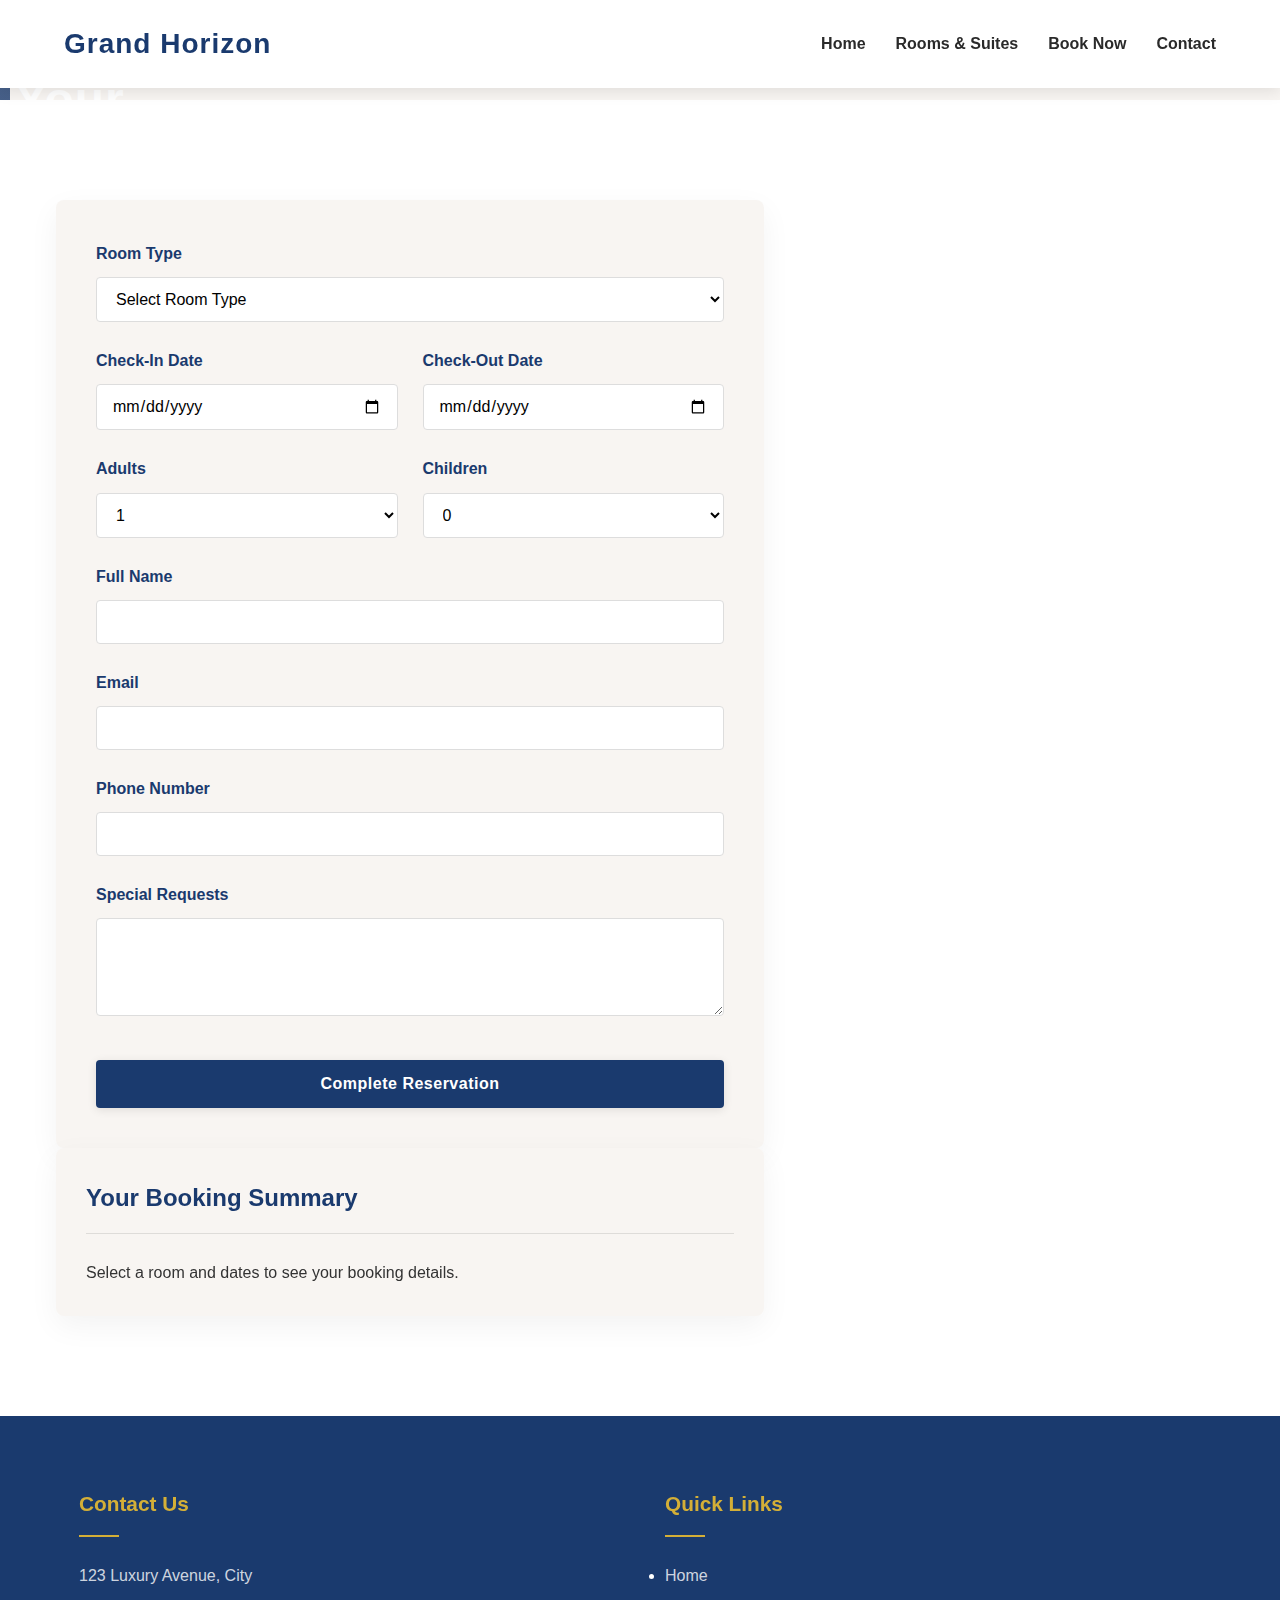
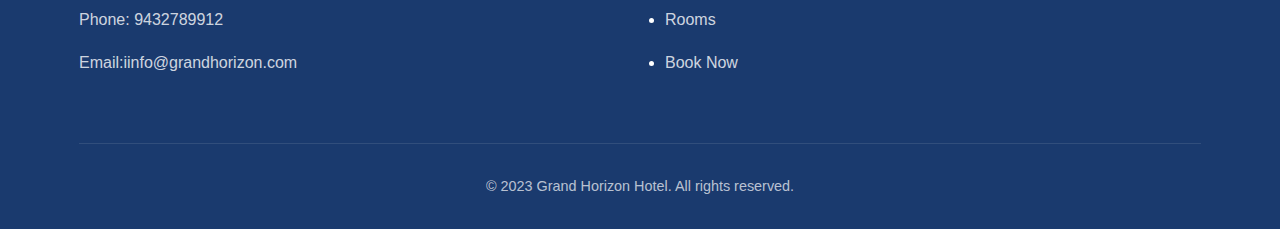
<file: booking.html>
<!DOCTYPE html>
<html lang="en">
<head>
    <meta charset="UTF-8">
    <meta name="viewport" content="width=device-width, initial-scale=1.0">
    <title>Book Your Stay | Grand Horizon Hotel</title>
    <link rel="stylesheet" href="project.css">
</head>
<body>
    <header>
        <div class="container">
            <div class="logo">Grand Horizon</div>
            <nav>
                <ul>
                    <li><a href="index.html">Home</a></li>
                    <li><a href="rooms.html">Rooms & Suites</a></li>
                    <li><a href="booking.html">Book Now</a></li>
                    <li><a href="#contact">Contact</a></li>
                </ul>
            </nav>
        </div>
    </header>

    <section class="booking-hero">
        <div class="container">
            <h1>Book Your Stay</h1>
        </div>
    </section>

    <section class="booking-form">
        <div class="container">
            <form id="reservationForm">
                <div class="form-group">
                    <label for="roomType">Room Type</label>
                    <select id="roomType" name="roomType" required>
                        <option value="">Select Room Type</option>
                        <option value="deluxe">Deluxe Room - $199/night</option>
                        <option value="executive">Executive Suite - $299/night</option>
                        <option value="presidential">Presidential Suite - $499/night</option>
                    </select>
                </div>

                <div class="form-row">
                    <div class="form-group">
                        <label for="checkIn">Check-In Date</label>
                        <input type="date" id="checkIn" name="checkIn" required>
                    </div>
                    <div class="form-group">
                        <label for="checkOut">Check-Out Date</label>
                        <input type="date" id="checkOut" name="checkOut" required>
                    </div>
                </div>

                <div class="form-row">
                    <div class="form-group">
                        <label for="adults">Adults</label>
                        <select id="adults" name="adults" required>
                            <option value="1">1</option>
                            <option value="2">2</option>
                            <option value="3">3</option>
                            <option value="4">4</option>
                        </select>
                    </div>
                    <div class="form-group">
                        <label for="children">Children</label>
                        <select id="children" name="children">
                            <option value="0">0</option>
                            <option value="1">1</option>
                            <option value="2">2</option>
                            <option value="3">3</option>
                        </select>
                    </div>
                </div>

                <div class="form-group">
                    <label for="fullName">Full Name</label>
                    <input type="text" id="fullName" name="fullName" required>
                </div>

                <div class="form-group">
                    <label for="email">Email</label>
                    <input type="email" id="email" name="email" required>
                </div>

                <div class="form-group">
                    <label for="phone">Phone Number</label>
                    <input type="tel" id="phone" name="phone" required>
                </div>

                <div class="form-group">
                    <label for="specialRequests">Special Requests</label>
                    <textarea id="specialRequests" name="specialRequests" rows="4"></textarea>
                </div>

                <button type="submit" class="btn">Complete Reservation</button>
            </form>

            <div class="booking-summary" id="bookingSummary">
                <h3>Your Booking Summary</h3>
                <div id="summaryContent">
                    <p>Select a room and dates to see your booking details.</p>
                </div>
            </div>
        </div>
    </section>

    <footer id="contact">
        <div class="container">
            <div class="footer-content">
                <div class="footer-section">
                    <h3>Contact Us</h3>
                    <p>123 Luxury Avenue, City</p>
                    <p>Phone: 9432789912</p>
                    <p>Email:iinfo@grandhorizon.com </p>
                </div>
                <div class="footer-section">
                    <h3>Quick Links</h3>
                    <ul>
                        <li><a href="index.html">Home</a></li>
                        <li><a href="rooms.html">Rooms</a></li>
                        <li><a href="booking.html">Book Now</a></li>
                    </ul>
                </div>
            </div>
            <div class="copyright">
                <p>&copy; 2023 Grand Horizon Hotel. All rights reserved.</p>
            </div>
        </div>
    </footer>

    <script src="project.js"></script>
</body>
</html>
</file>
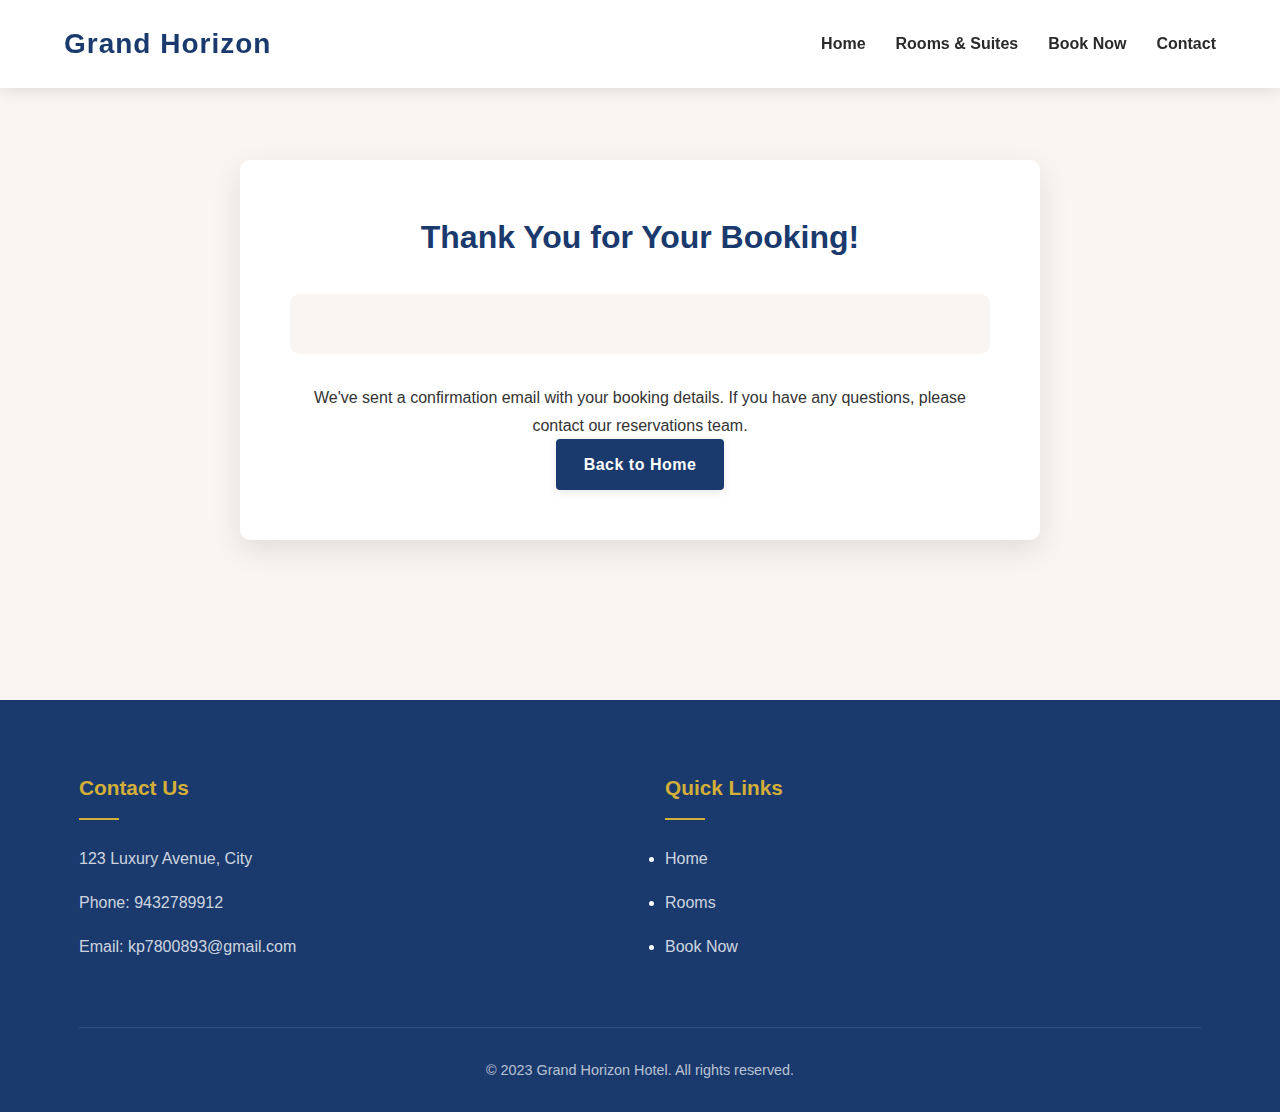
<file: confirmation.html>
<!DOCTYPE html>
<html lang="en">
<head>
    <meta charset="UTF-8">
    <meta name="viewport" content="width=device-width, initial-scale=1.0">
    <title>Booking Confirmation | Grand Horizon Hotel</title>
    <link rel="stylesheet" href="project.css">
</head>
<body>
    <header>
        <div class="container">
            <div class="logo">Grand Horizon</div>
            <nav>
                <ul>
                    <li><a href="index.html">Home</a></li>
                    <li><a href="rooms.html">Rooms & Suites</a></li>
                    <li><a href="booking.html">Book Now</a></li>
                    <li><a href="#contact">Contact</a></li>
                </ul>
            </nav>
        </div>
    </header>

    <section class="confirmation">
        <div class="container">
            <div class="confirmation-card">
                <h1>Thank You for Your Booking!</h1>
                <div class="confirmation-details" id="confirmationDetails">
                    <!-- Details will be filled by JavaScript -->
                </div>
                <p>We've sent a confirmation email with your booking details. If you have any questions, please contact our reservations team.</p>
                <a href="index.html" class="btn">Back to Home</a>
            </div>
        </div>
    </section>

    <footer id="contact">
        <div class="container">
            <div class="footer-content">
                <div class="footer-section">
                    <h3>Contact Us</h3>
                    <p>123 Luxury Avenue, City</p>
                    <p>Phone: 9432789912</p>
                    <p>Email: kp7800893@gmail.com</p>
                </div>  
                <div class="footer-section">
                    <h3>Quick Links</h3>
                    <ul>
                        <li><a href="index.html">Home</a></li>
                        <li><a href="rooms.html">Rooms</a></li>
                        <li><a href="booking.html">Book Now</a></li>
                    </ul>
                </div>
            </div>
            <div class="copyright">
                <p>&copy; 2023 Grand Horizon Hotel. All rights reserved.</p>
            </div>
        </div>
    </footer>

    <script src="project.js"></script>
    <script>
        // Display booking details from sessionStorage
        document.addEventListener('DOMContentLoaded', function() {
            const bookingDetails = JSON.parse(sessionStorage.getItem('bookingDetails'));
            const confirmationDiv = document.getElementById('confirmationDetails');
            
            if (bookingDetails) {
                let html = `
                    <p><strong>Reservation Number:</strong> GH-${Math.floor(Math.random() * 1000000)}</p>
                    <p><strong>Room Type:</strong> ${bookingDetails.roomType}</p>
                    <p><strong>Check-In:</strong> ${bookingDetails.checkIn}</p>
                    <p><strong>Check-Out:</strong> ${bookingDetails.checkOut}</p>
                    <p><strong>Guests:</strong> ${bookingDetails.adults} adults, ${bookingDetails.children} children</p>
                    <p><strong>Guest Name:</strong> ${bookingDetails.fullName}</p>
                    <p><strong>Contact Email:</strong> ${bookingDetails.email}</p>
                `;
                
                if (bookingDetails.specialRequests) {
                    html += <p><strong>Special Requests:</strong> ${bookingDetails.specialRequests}</p>;
                }
                
                confirmationDiv.innerHTML = html;
            } else {
                confirmationDiv.innerHTML = '<p>No booking details found. Please complete the booking form.</p>';
            }
        });
    </script>
</body>
</html>
</file>
<file: project.css>
/* Combined CSS for Hotel Booking Website with Enhanced Room Section */

/* Color Variables */
:root {
    --primary: #1a3a6e;       /* Deep navy blue */
    --secondary: #d4af37;     /* Gold */
    --accent: #8b9dc3;        /* Soft blue */
    --light: #f8f5f2;         /* Warm white */
    --dark: #2a2a2a;          /* Dark gray */
    --text: #333333;          /* Main text color */
    --text-light: #777777;    /* Secondary text */
    --success: #4caf50;       /* Green for success messages */
  }
  
  /* Global Styles */
  * {
    margin: 0;
    padding: 0;
    box-sizing: border-box;
    font-family: 'Montserrat', 'Arial', sans-serif;
  }
  
  body {
    line-height: 1.7;
    color: var(--text);
    background-color: var(--light);
  }
  
  .container {
    width: 90%;
    max-width: 1200px;
    margin: 0 auto;
    padding: 0 15px;
  }
  
  .btn {
    display: inline-block;
    background: var(--primary);
    color: white;
    padding: 12px 28px;
    border: none;
    border-radius: 4px;
    text-decoration: none;
    font-weight: 600;
    transition: all 0.3s ease;
    letter-spacing: 0.5px;
    box-shadow: 0 2px 10px rgba(0,0,0,0.1);
  }
  
  .btn:hover {
    background: var(--secondary);
    color: var(--dark);
    transform: translateY(-2px);
    box-shadow: 0 4px 15px rgba(0,0,0,0.15);
  }
  
  /* Header Styles */
  header {
    background: white;
    box-shadow: 0 3px 15px rgba(0,0,0,0.1);
    position: fixed;
    width: 100%;
    z-index: 1000;
    transition: all 0.3s ease;
  }
  
  header.scrolled {
    padding: 10px 0;
    box-shadow: 0 5px 20px rgba(0,0,0,0.15);
  }
  
  header .container {
    display: flex;
    justify-content: space-between;
    align-items: center;
    padding: 20px 0;
    transition: all 0.3s ease;
  }
  
  .logo {
    font-size: 28px;
    font-weight: 700;
    color: var(--primary);
    letter-spacing: 1px;
  }
  
  .logo span {
    color: var(--secondary);
  }
  
  nav ul {
    display: flex;
    list-style: none;
  }
  
  nav ul li {
    margin-left: 30px;
  }
  
  nav ul li a {
    text-decoration: none;
    color: var(--dark);
    font-weight: 600;
    transition: color 0.3s;
    position: relative;
    padding-bottom: 5px;
  }
  
  nav ul li a:after {
    content: '';
    position: absolute;
    width: 0;
    height: 2px;
    background: var(--secondary);
    bottom: 0;
    left: 0;
    transition: width 0.3s;
  }
  
  nav ul li a:hover {
    color: var(--primary);
  }
  
  nav ul li a:hover:after {
    width: 100%;
  }
  
  /* Hero Section */
  .hero {
    background: linear-gradient(rgba(26, 58, 110, 0.8), rgba(26, 58, 110, 0.8)), url('https://images.unsplash.com/photo-1551882547-ff40c63fe5fa?ixlib=rb-1.2.1&auto=format&fit=crop&w=1920&q=80') no-repeat center center/cover;
    height: 100vh;
    display: flex;
    align-items: center;
    text-align: center;
    color: white;
    padding-top: 80px;
  }
  
  .hero h1 {
    font-size: 3.5rem;
    margin-bottom: 20px;
    font-weight: 700;
    letter-spacing: 1px;
    text-shadow: 0 2px 5px rgba(0,0,0,0.2);
  }
  
  .hero p {
    font-size: 1.25rem;
    margin-bottom: 40px;
    max-width: 700px;
    margin-left: auto;
    margin-right: auto;
    opacity: 0.9;
  }
  
  /* Rooms & Booking Hero */
  .rooms-hero, .booking-hero {
    background: linear-gradient(rgba(26, 58, 110, 0.8), rgba(26, 58, 110, 0.8)), url('https://images.unsplash.com/photo-1566073771259-6a8506099945?ixlib=rb-1.2.1&auto=format&fit=crop&w=1920&q=80') no-repeat center center/cover;
    height: 10px;
    width: 10px;
    display: flex;
    align-items: center;
    text-align: center;
    color: white;
    padding-top: 100px;
  }
  
  .rooms-hero h1, .booking-hero h1 {
    font-size: 3rem;
    width: 100%;
    font-weight: 700;
    letter-spacing: 1px;
  }
  
  /* Features Section */
  .features {
    padding: 100px 0;
    text-align: center;
    background-color: white;
  }
  
  .features h2 {
    font-size: 2.5rem;
    margin-bottom: 60px;
    color: var(--primary);
    position: relative;
    display: inline-block;
  }
  
  .features h2:after {
    content: '';
    position: absolute;
    width: 50px;
    height: 3px;
    background: var(--secondary);
    bottom: -15px;
    left: 50%;
    transform: translateX(-50%);
  }
  
  .features-grid {
    display: grid;
    grid-template-columns: repeat(auto-fit, minmax(300px, 1fr));
    gap: 40px;
  }
  
  .feature {
    padding: 40px 30px;
    border-radius: 8px;
    background: white;
    box-shadow: 0 10px 30px rgba(0,0,0,0.05);
    transition: all 0.4s ease;
    border: 1px solid rgba(0,0,0,0.05);
  }
  
  .feature:hover {
    transform: translateY(-10px);
    box-shadow: 0 15px 40px rgba(0,0,0,0.1);
  }
  
  .feature img {
    width: 80px;
    height: 80px;
    margin-bottom: 25px;
    object-fit: contain;
  }
  
  .feature h3 {
    margin-bottom: 15px;
    color: var(--primary);
    font-size: 1.5rem;
  }
  
  .feature p {
    color: var(--text-light);
  }
  
  /* Enhanced Room Selection Section */
  .room-selection {
    padding: 80px 0;
    background-color: var(--light);
  }
  
  .room-tabs {
    display: flex;
    justify-content: center;
    margin-bottom: 40px;
    border-bottom: 1px solid rgba(0,0,0,0.1);
  }
  
  .room-tab {
    padding: 15px 40px;
    text-align: center;
    cursor: pointer;
    border-bottom: 3px solid transparent;
    transition: all 0.3s ease;
    font-weight: 600;
    color: var(--text-light);
  }
  
  .room-tab h3 {
    color: inherit;
    margin-bottom: 5px;
    font-size: 1.1rem;
  }
  
  .room-tab p {
    color: inherit;
    font-size: 0.9rem;
  }
  
  .room-tab.active {
    border-bottom: 3px solid var(--secondary);
    color: var(--primary);
  }
  
  .room-tab:hover:not(.active) {
    color: var(--primary);
  }
  
  .room-content {
    display: none;
    animation: fadeIn 0.5s ease;
  }
  
  .room-content.active {
    display: block;
  }
  
  @keyframes fadeIn {
    from { opacity: 0; transform: translateY(10px); }
    to { opacity: 1; transform: translateY(0); }
  }
  
  .room-details {
    display: grid;
    grid-template-columns: 1.1fr 0.9fr;
    gap: 0;
    background: white;
    border-radius: 10px;
    overflow: hidden;
    box-shadow: 0 10px 30px rgba(0,0,0,0.08);
    transition: transform 0.3s ease;
  }
  
  .room-details:hover {
    transform: translateY(-5px);
    box-shadow: 0 15px 40px rgba(0,0,0,0.12);
  }
  
  .room-image-container {
    position: relative;
    overflow: hidden;
  }
  
  .room-image-container img {
    width: 100%;
    height: 350px;
    object-fit: cover;
    object-position: center;
    transition: transform 0.7s ease;
  }
  
  .room-details:hover .room-image-container img {
    transform: scale(1.01);
  }
  
  .room-badge {
    position: absolute;
    top: 20px;
    right: 20px;
    background-color: var(--secondary);
    color: var(--dark);
    padding: 5px 15px;
    border-radius: 20px;
    font-weight: 600;
    font-size: 0.8rem;
    box-shadow: 0 3px 10px rgba(0,0,0,0.1);
  }
  
  .room-info {
    padding: 35px;
    display: flex;
    flex-direction: column;
    justify-content: center;
  }
  
  .room-info h3 {
    font-size: 1.8rem;
    margin-bottom: 10px;
    color: var(--primary);
    line-height: 1.3;
  }
  
  .room-location {
    color: var(--secondary);
    font-weight: 500;
    margin-bottom: 15px;
    display: flex;
    align-items: center;
  }
  
  .room-location i {
    margin-right: 8px;
  }
  
  .price {
    font-size: 1.8rem;
    font-weight: 700;
    margin: 15px 0;
    color: var(--secondary);
    display: flex;
    align-items: flex-end;
  }
  
  .price span {
    font-size: 1rem;
    font-weight: 400;
    color: var(--text-light);
    margin-left: 8px;
    margin-bottom: 3px;
  }
  
  .description {
    margin-bottom: 25px;
    color: var(--text);
    line-height: 1.7;
  }
  
  .amenities {
    display: grid;
    grid-template-columns: 1fr 1fr;
    gap: 12px;
    margin: 25px 0;
  }
  
  .amenities li {
    display: flex;
    align-items: center;
    font-size: 0.95rem;
  }
  
  .amenities li:before {
    content: '✓';
    color: var(--secondary);
    margin-right: 10px;
    font-weight: bold;
    font-size: 1.1rem;
  }
  
  /* Booking Form */
  .booking-form {
    padding: 100px 0;
    display: grid;
    grid-template-columns: 1fr;
    gap: 50px;
    background: white;
  }
  
  @media (min-width: 992px) {
    .booking-form {
      grid-template-columns: 2fr 1fr;
    }
  }
  
  form {
    background: var(--light);
    padding: 40px;
    border-radius: 8px;
    box-shadow: 0 10px 30px rgba(0,0,0,0.05);
  }
  
  .form-group {
    margin-bottom: 25px;
  }
  
  .form-row {
    display: grid;
    grid-template-columns: 1fr 1fr;
    gap: 25px;
  }
  
  label {
    display: block;
    margin-bottom: 10px;
    font-weight: 600;
    color: var(--primary);
  }
  
  input, select, textarea {
    width: 100%;
    padding: 12px 15px;
    border: 1px solid #ddd;
    border-radius: 4px;
    font-size: 16px;
    transition: all 0.3s;
    background: white;
  }
  
  input:focus, select:focus, textarea:focus {
    border-color: var(--primary);
    outline: none;
    box-shadow: 0 0 0 3px rgba(26, 58, 110, 0.1);
  }
  
  button[type="submit"] {
    background: var(--primary);
    color: white;
    border: none;
    padding: 15px;
    font-size: 1rem;
    font-weight: 600;
    border-radius: 4px;
    cursor: pointer;
    transition: all 0.3s;
    width: 100%;
    margin-top: 10px;
  }
  
  button[type="submit"]:hover {
    background: var(--secondary);
    color: var(--dark);
  }
  
  .booking-summary {
    background: var(--light);
    padding: 30px;
    border-radius: 8px;
    box-shadow: 0 10px 30px rgba(0,0,0,0.05);
    align-self: start;
    position: sticky;
    top: 120px;
  }
  
  .booking-summary h3 {
    margin-bottom: 25px;
    color: var(--primary);
    font-size: 1.5rem;
    padding-bottom: 15px;
    border-bottom: 1px solid rgba(0,0,0,0.1);
  }
  
  /* Confirmation */
  .confirmation {
    padding: 100px 0;
    min-height: calc(100vh - 200px);
    display: flex;
    align-items: center;
  }
  
  .confirmation-card {
    background: white;
    padding: 50px;
    border-radius: 10px;
    box-shadow: 0 10px 30px rgba(0,0,0,0.1);
    text-align: center;
    max-width: 800px;
    margin: 0 auto;
  }
  
  .confirmation h1 {
    color: var(--primary);
    margin-bottom: 30px;
  }
  
  .confirmation-details {
    text-align: left;
    background: var(--light);
    padding: 30px;
    border-radius: 10px;
    margin-bottom: 30px;
  }
  
  .confirmation-details p {
    margin-bottom: 10px;
  }
  
  /* Footer */
  footer {
    background: var(--primary);
    color: white;
    padding: 70px 0 30px;
  }
  
  .footer-content {
    display: grid;
    grid-template-columns: repeat(auto-fit, minmax(250px, 1fr));
    gap: 50px;
    margin-bottom: 50px;
  }
  
  .footer-section h3 {
    margin-bottom: 25px;
    color: var(--secondary);
    font-size: 1.3rem;
    position: relative;
    padding-bottom: 15px;
  }
  
  .footer-section h3:after {
    content: '';
    position: absolute;
    width: 40px;
    height: 2px;
    background: var(--secondary);
    bottom: 0;
    left: 0;
  }
  
  .footer-section p, .footer-section a {
    color: rgba(255,255,255,0.8);
    line-height: 1.8;
    margin-bottom: 15px;
    display: block;
  }
  
  .footer-section a {
    text-decoration: none;
    transition: color 0.3s;
  }
  
  .footer-section a:hover {
    color: var(--secondary);
  }
  
  .social-icons {
    display: flex;
    gap: 15px;
    margin-top: 20px;
  }
  
  .social-icons a {
    display: flex;
    align-items: center;
    justify-content: center;
    width: 40px;
    height: 40px;
    background: rgba(255,255,255,0.1);
    border-radius: 50%;
    transition: all 0.3s;
  }
  
  .social-icons a:hover {
    background: var(--secondary);
    color: var(--dark);
  }
  
  .copyright {
    text-align: center;
    padding-top: 30px;
    border-top: 1px solid rgba(255,255,255,0.1);
    color: rgba(255,255,255,0.7);
    font-size: 0.9rem;
  }
  
  /* Responsive Styles */
  @media (max-width: 1200px) {
    .hero h1 {
      font-size: 3rem;
    }
  }
  
  @media (max-width: 992px) {
    .hero h1 {
      font-size: 2.5rem;
    }
    
    .rooms-hero h1, .booking-hero h1 {
      font-size: 2.2rem;
    }
    
    .room-details img {
      height: 320px;
    }
    
    .room-info {
      padding: 30px;
    }
    
    .features h2, .room-selection h2 {
      font-size: 2.2rem;
    }
  }
  
  @media (max-width: 768px) {
    header .container {
      flex-direction: column;
      padding: 15px 0;
    }
    
    nav ul {
      margin-top: 15px;
    }
    
    nav ul li {
      margin-left: 15px;
      margin-right: 15px;
    }
    
    .hero {
      padding-top: 120px;
      height: auto;
      padding-bottom: 80px;
    }
    
    .hero h1 {
      font-size: 2rem;
    }
    
    .room-details {
      grid-template-columns: 1fr;
    }
    
    .room-image-container img {
      height: 20px;
      border-radius: 10px 10px 0 0;
    }
    
    .amenities {
      grid-template-columns: 1fr;
    }
    
    .room-tabs {
      flex-wrap: wrap;
      gap: 10px;
    }
    
    .room-tab {
      padding: 12px 25px;
    }
    
    .form-row {
      grid-template-columns: 1fr;
    }
    
    .booking-summary {
      position: static;
      margin-top: 50px;
    }
  }
  
  @media (max-width: 576px) {
    .room-image-container img {
      height: 270px;
    }
    
    .room-info {
      padding: 25px;
    }
    
    .room-info h3 {
      font-size: 1.5rem;
    }
    
    .price {
      font-size: 1.5rem;
    }
    
    .features h2, .room-selection h2 {
      font-size: 1.8rem;
    }
    
    .feature {
      padding: 30px 20px;
    }
  }
</file>
